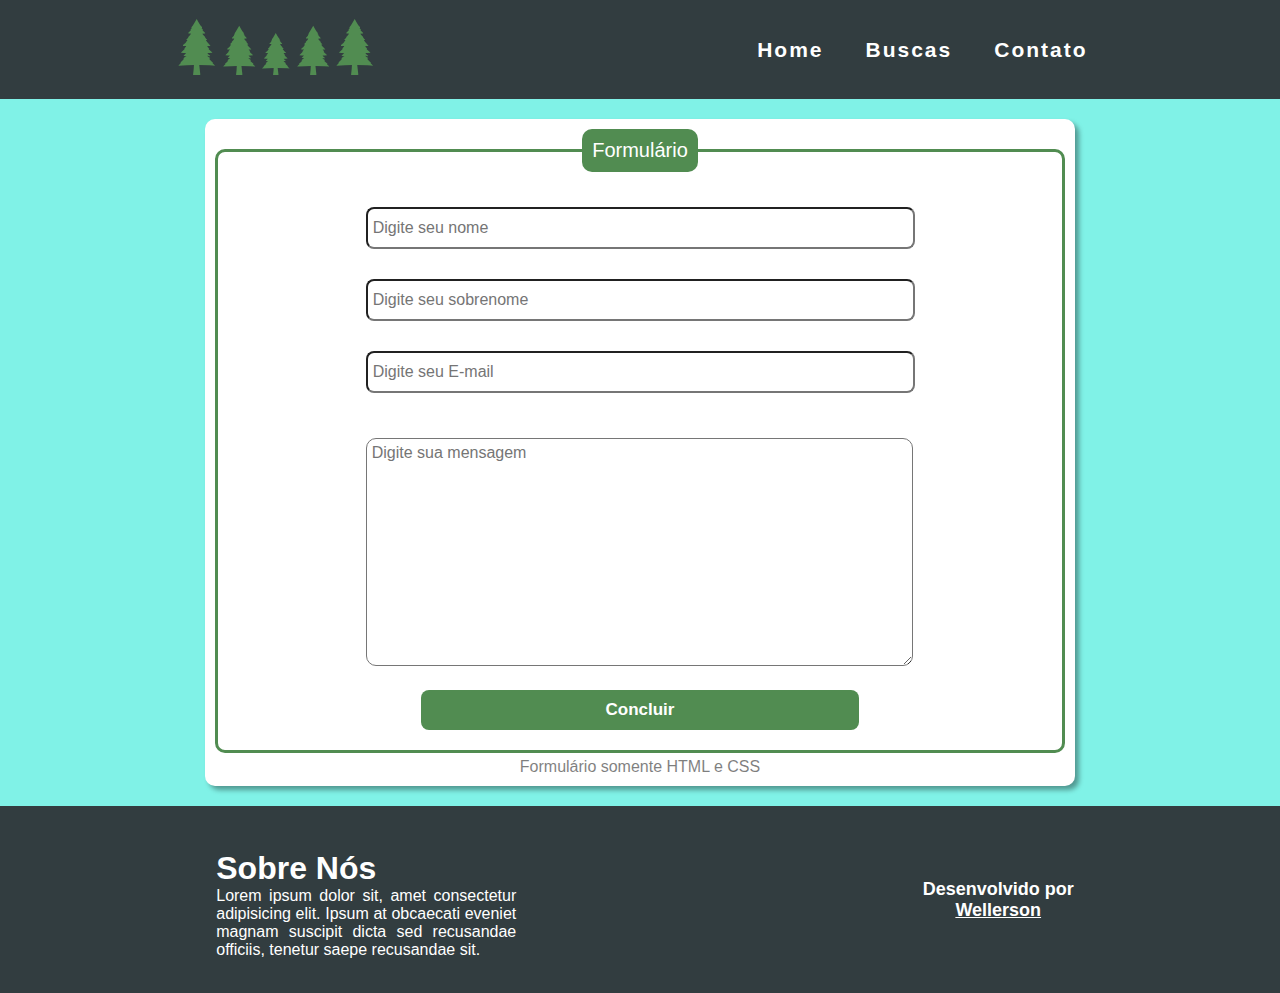
<file: contato.html>
<!DOCTYPE html>
<html lang="pt-br">

<head>
    <meta charset="UTF-8">
    <meta http-equiv="X-UA-Compatible" content="IE=edge">
    <meta name="viewport" content="width=device-width, initial-scale=1.0">
    <link rel="stylesheet" href="estilo/estilo.css">
    <title>Contato</title>
</head>

<body class="site">

    <header>

        <nav>
            <section id="logo">
                <a href="#" id="logo01">U</a>
                <a href="#" id="logo02">U</a>
                <a href="#" id="logo03">U</a>
                <a href="#" id="logo04">U</a>
                <a href="#" id="logo05">U</a>
            </section>
            <ul>
                <li><a href="index.html">Home</a>
                <li><a href="busca.html">Buscas</a>
                <li><a href="contato.html">Contato</a>
            </ul>
        </nav>

    </header>

    <main>

        <section id="formulario">
            <fieldset>
                <legend>Formulário</legend>
                <form action="" method="post">
                    <input type="text" name="nome" id="nome" class="pessoa" placeholder="Digite seu nome">
                    <input type="text" name="sobrenome" id="sobrenome" class="pessoa"
                        placeholder="Digite seu sobrenome">
                    <br>
                    <input type="email" name="email" id="email" class="pessoa" placeholder="Digite seu E-mail">
                    <br>
                    <textarea name="msg" id="msg" cols="57" rows="12" placeholder="Digite sua mensagem"></textarea>

                    <button type="submit">Concluir</button>
                </form>
            </fieldset>
            <p>Formulário somente HTML e CSS</p>
        </section>

    </main>

    <footer>

        <section id="sobre">
            <h1>Sobre Nós</h1>
            <p>Lorem ipsum dolor sit, amet consectetur adipisicing elit. Ipsum at obcaecati eveniet magnam
                suscipit dicta sed recusandae officiis, tenetur saepe recusandae sit.</p>
        </section>

        <section id="sobre02">
            <p id="nome">Desenvolvido por<br> <a href="https://github.com/wellersonpro" target="_blank">Wellerson</a>
            </p>
        </section>

    </footer>

</body>

</html>
</file>
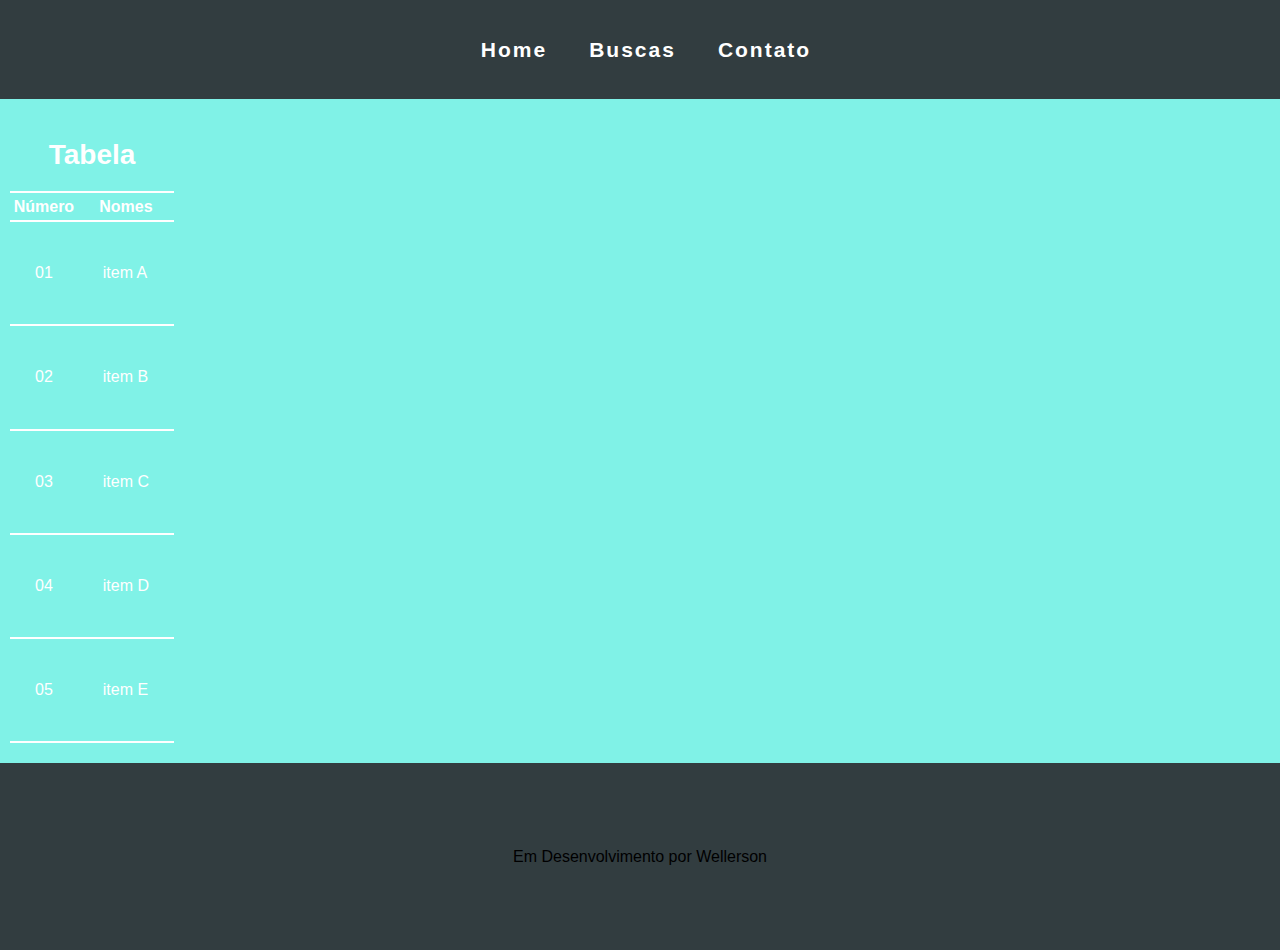
<file: contatos.html>
<!DOCTYPE html>
<html lang="pt-br">
<head>
    <meta charset="UTF-8">
    <meta http-equiv="X-UA-Compatible" content="IE=edge">
    <meta name="viewport" content="width=device-width, initial-scale=1.0">
    <link rel="stylesheet" href="estilo/estilo.css">
    <title>Contatos</title>
</head>
<body>
    <header>
        <nav>
            <ul>
                <li><a href="index.html">Home</a></li>
                <li><a href="busca.html">Buscas</a></li>
                <li><a href="contatos.html">Contato</a></li>
            </ul>
        </nav>
    </header>

    <main id="buscas">
        <table>
            <caption><strong>Tabela</strong></caption>

            <tr>
                <th>Número</th>
                <th>Nomes</th>
            </tr>

            <tr>
                <td>01</td>
                <td>item A</td>
            </tr>

            <tr>
                <td>02</td>
                <td>item B</td>
            </tr>

            <tr>
                <td>03</td>
                <td>item C</td>
            </tr>

            <tr>
                <td>04</td>
                <td>item D</td>
            </tr>

            <tr>
                <td>05</td>
                <td>item E</td>
            </tr>
        </table>
    </main>
    
    <footer>
        <p>Em Desenvolvimento por Wellerson</p>
    </footer>
</body>
</html>
</file>
<file: estilo/estilo.css>
@charset "UTF-8";

@font-face {
    font-family: 'inverno';
    src: url(../fontes/inverno/Mountain.ttf) format('opentype')
}

@font-face {
    font-family: 'primavera-verao';
    src: url(../fontes/primaveraeverao/Tree\ Icons.otf) format('truetype')
}

@font-face {
    font-family: 'outono';
    src: url(../fontes/outono/wmleaves1.TTF) format('opentype')
}

@font-face {
    font-family: 'formas';
    src: url(../fontes/e_commerce/E-commerce.ttf) format('opentype')
}

/*===============RESPONSIVIDADE===============*/
@media screen and (max-width: 912px) {
    body.site {
        display: flex;
        min-height: 100vh;
        flex-direction: column;
    }

    body.site main {
        flex-grow: 1;
    }
}

@media screen and (max-width: 820px) {
    body main section#conteudo table {
        margin-right: 10px;
        width: 380px;
    }

    body main section#conteudo table caption {
        padding: 10px;
    }

    body main section#conteudo table tr td {
        padding: 10px;
    }

    body main section#conteudo table tr td.texto {
        font-size: 18px;
        word-spacing: 2px;
    }

    body.site {
        display: flex;
        min-height: 100vh;
        /* Mínimo de altura */
        flex-direction: column;
    }

    body.site main {
        flex-grow: 1;
    }
}

@media screen and (max-width: 540px) {
    body header {
        width: 100vw;
        height: 35vh;
        background-color: var(--cor03);
        overflow: hidden;
    }

    body header nav {
        display: block;
        width: 235px;
        margin: auto;
        padding: 8px;
    }

    body header nav section#logo {
        text-align: center;
    }

    body header nav ul {
        display: list-item;
        text-align: center;
    }

    body header nav ul li {
        margin-top: 20px;
    }

    body header nav ul li a {
        padding: 15px 30px;
    }

    body main section#conteudo {
        display: block;
    }

    body main section#conteudo table {
        margin: auto;
        width: 90%;
    }

    body main section#conteudo table caption {
        font-size: 24px;
    }

    body main section#conteudo table tr td#inverno p {
        font-size: 90px;
    }

    body main section#conteudo table tr td#primavera p {
        font-size: 75px;
    }

    body main section#conteudo table tr td#verao p {
        font-size: 75px;
    }

    body main section#conteudo table tr td#outono p {
        font-size: 60px;
    }

    body main section#conteudo table tr td.texto {
        font-size: 18px;
        text-align: left;
        padding: 8px;
    }

    body main section#conteudo section#texto {
        width: 95%;
        margin: 20px auto;
    }

    body main section#carrosel div#botoes {
        width: 60px;
    }

    body main section#carrosel div#botoes input.bt {
        width: 20px;
        height: 20px;
    }

    main section#buscas div input.info {
        font-size: 50px;
        height: 100px;
    }

    main section#buscas div input.info:hover {
        font-size: 50px;
    }

    body footer {
        display: block;
        height: 32vh;
    }

    body footer section#sobre {
        margin: 5px auto 40px auto;
    }

    body footer section#sobre h1 {
        text-align: center;
    }
}

@media screen and (max-width: 414px) {
    body header {
        width: 100vw;
        height: 30vh;
        background-color: var(--cor03);
        overflow: hidden;
    }

    body header nav {
        display: block;
        width: 235px;
        margin: auto;
        padding: 8px;
    }

    body header nav section#logo {
        text-align: center;
    }

    body header nav ul {
        display: list-item;
        text-align: center;
    }

    body header nav ul li {
        margin-top: 20px;
    }

    body header nav ul li a {
        padding: 15px 30px;
    }

    body main section#conteudo {
        display: block;
    }

    body main section#conteudo table {
        margin: auto;
    }

    body main section#conteudo table caption {
        font-size: 24px;
    }

    body main section#conteudo table tr td#inverno p {
        font-size: 90px;
    }

    body main section#conteudo table tr td#primavera p {
        font-size: 75px;
    }

    body main section#conteudo table tr td#verao p {
        font-size: 75px;
    }

    body main section#conteudo table tr td#outono p {
        font-size: 60px;
    }

    body main section#conteudo table tr td.texto {
        font-size: 18px;
        text-align: left;
        padding: 8px;
    }

    body main section#conteudo section#texto {
        width: 95%;
        margin: 20px auto;
    }

    body main section#carrosel div#botoes {
        width: 60px;
    }

    body main section#carrosel div#botoes input.bt {
        width: 20px;
        height: 20px;
    }

    main section#buscas div input.info {
        font-size: 50px;
        height: 100px;
    }

    main section#buscas div input.info:hover {
        font-size: 50px;
    }

    body footer {
        display: block;
        height: 25vh;
    }

    body footer section#sobre {
        margin: 5px auto 25px auto;
    }

    body footer section#sobre h1 {
        text-align: center;
    }
}

@media screen and (max-width: 375px) {
    body header {
        width: 100vw;
        height: 39vh;
        background-color: var(--cor03);
        overflow: hidden;
    }

    body header nav {
        display: block;
        width: 235px;
        margin: auto;
        padding: 8px;
    }

    body header nav section#logo {
        text-align: center;
    }

    body header nav ul {
        display: list-item;
        text-align: center;
    }

    body header nav ul li {
        margin-top: 20px;
    }

    body header nav ul li a {
        padding: 15px 30px;
    }

    body main section#conteudo {
        display: block;
    }

    body main section#conteudo table {
        margin: auto;
    }

    body main section#conteudo table caption {
        font-size: 24px;
    }

    body main section#conteudo table tr td#inverno p {
        font-size: 90px;
    }

    body main section#conteudo table tr td#primavera p {
        font-size: 75px;
    }

    body main section#conteudo table tr td#verao p {
        font-size: 75px;
    }

    body main section#conteudo table tr td#outono p {
        font-size: 60px;
    }

    body main section#conteudo table tr td.texto {
        font-size: 18px;
        text-align: left;
        padding: 8px;
    }

    body main section#conteudo section#texto {
        width: 95%;
        margin: 20px auto;
    }

    body main section#carrosel div#botoes {
        width: 60px;
    }

    body main section#carrosel div#botoes input.bt {
        width: 20px;
        height: 20px;
    }

    main section#buscas div input.info {
        font-size: 50px;
        height: 100px;
    }

    main section#buscas div input.info:hover {
        font-size: 50px;
    }

    body footer {
        display: block;
        height: 30vh;
    }

    body footer section#sobre {
        margin: 5px auto 25px auto;
    }

    body footer section#sobre h1 {
        text-align: center;
    }
}

@media screen and (max-width: 280px) {
    body header {
        width: 100vw;
    }

    body main {
        padding-left: 0;
        padding-right: 0;
    }

    body main section#conteudo table {
        width: 99%;
    }

    body main section#conteudo table tr td.texto {
        font-size: 12px;
    }

    body main section#conteudo table tr td.estacoes {
        padding: 5px;
    }

    body main section#conteudo section#texto {
        width: 92%;
        margin: 20px auto;
    }

    body main section#buscas div input#inverno {
        width: 23.9%;
        font-size: 45px;
    }

    body main section#buscas div#resultado p#lupa {
        font-size: 120px;
    }

    body footer {
        display: block;
        height: 45vh;
    }

    body footer section#sobre {
        width: 200px;
    }

    body footer section#sobre h1 {
        font-size: 19px;
    }

    body footer section#sobre p {
        font-size: 16px;
    }

    body footer section#sobre02 {
        margin-top: 80px;
        padding: 5px;
    }
}

/*============================================*/

/*
#156117
#77E679
#31E035
#326133
#26AD28
*/

* {
    padding: 0px;
    margin: 0px;
    font-family: sans-serif;
}

:root {
    --cor01: #80F2E7;
    --cor02: #518C51;
    --cor03: #323D40;

}


body {
    background-color: var(--cor01);
}

/*==============ESTILO DO HEADER==============*/
header nav {
    display: flex;
    justify-content: space-around;
    align-items: center;
    background-color: var(--cor03);
    height: 11vh;
}

header nav ul {
    list-style: none;
    display: flex;
}

header nav ul li {
    letter-spacing: 2px;
    margin-left: 12px;
}

header nav ul li a {
    font-weight: bold;
    font-size: 21px;
    color: white;
    text-decoration: none;
    padding: 37px 15px;
    transition-duration: .3s;
}

a#logo01 {
    font-family: 'primavera-verao';
    font-size: 80px;
    text-decoration: none;
    color: var(--cor02);
}

a#logo02 {
    font-family: 'primavera-verao';
    font-size: 70px;
    text-decoration: none;
    color: var(--cor02);
}

a#logo03 {
    font-family: 'primavera-verao';
    font-size: 60px;
    text-decoration: none;
    color: var(--cor02);
}

a#logo04 {
    font-family: 'primavera-verao';
    font-size: 70px;
    text-decoration: none;
    color: var(--cor02);
}

a#logo05 {
    font-family: 'primavera-verao';
    font-size: 80px;
    text-decoration: none;
    color: var(--cor02);
}

nav li a:hover {
    background-color: var(--cor01);
    color: var(--cor03)
}

/*============================================*/


/*===============ESTILO DO MAIN===============*/

/*======HOME======*/
main {
    padding-left: 10px;
    padding-right: 10px;
}

section#conteudo {
    display: flex;
    justify-content: space-around;
}

table {
    border-collapse: collapse;
    max-width: 440px;
    height: 550px;
    margin-top: 20px;
    margin-bottom: 20px;
    color: white;
}

table caption {
    border-bottom: 2px solid white;
    font-weight: bold;
    font-size: 28px;
    padding: 20px;
}

table tr {
    border-bottom: 2px solid white;
}

table tr td {
    padding: 25px;
}

table tr td.texto {
    font-size: 22px;
    font-weight: bold;
}

table tr td.estacoes p {
    text-align: center;
}

table tr td#inverno p {
    font-family: 'inverno';
    line-height: 120px;
    font-size: 95px;
    cursor: pointer;
}

table tr td#primavera p {
    font-family: 'primavera-verao';
    line-height: 115px;
    font-size: 105px;
    color: green;
    cursor: pointer;
}

table tr td#verao p {
    font-family: 'primavera-verao';
    line-height: 110px;
    font-size: 105px;
    color: rgb(234, 253, 123);
    cursor: pointer;
}

table tr td#outono p {
    font-family: 'outono';
    line-height: 110px;
    font-size: 90px;
    color: orange;
    cursor: pointer;
}

section#texto {
    width: 45%;
    margin-top: 20px;
    margin-bottom: 20px;
    padding: 10px;
    background-color: white;
    border-radius: 10px;
    box-shadow: 4px 4px 5px rgba(0, 0, 0, 0.37);
}

section#texto img {
    display: block;
    width: 94%;
    padding: 10px 0px;
    margin: 10px auto;
}

section#texto h1 {
    font-size: 1.8em;
}

section#texto h2 {
    font-size: 1.4em;
}

section#texto h1,
h2 {
    text-align: center;
}

section#texto p.textoprincipal {
    margin-bottom: 65px;
    text-align: justify;
    padding: 20px 5px;
}

section#texto p.texto {
    text-align: justify;
    padding: 20px 5px;
}

section#texto a.simbolo {
    font-weight: bold;
    color: black;
}

section#texto a.simbolo:after {
    content: '\00A0\1F517'
}

section#texto a.simbolo:hover {
    background-color: var(--cor01);
    color: var(--cor03);
}

abbr {
    text-decoration: none;
}

table tr td.estacoes:hover {
    transform: scale(1.40, 1.40);
}

section#carrosel {
    max-width: 850px;
    margin: 0px auto 20px auto;
    padding: 20px;
    background-color: white;
    border-radius: 10px;
    box-shadow: 4px 4px 5px rgba(0, 0, 0, 0.37);
}

section#carrosel img {
    display: block;
    width: 80%;
    margin: 0px auto 10px auto;
}

section#carrosel div#botoes {
    display: flex;
    justify-content: space-around;
    width: 120px;
    margin: auto;
}

section#carrosel div#botoes input.bt {
    background-color: transparent;
    width: 30px;
    height: 30px;
    border-radius: 50%;
    border: 2px solid var(--cor02);
    transition-duration: .4s;
    cursor: pointer;
}

section#carrosel div#botoes input.bt:hover {
    background-color: var(--cor02);
}

/*================*/

/*=====BUSCAS=====*/
section#buscas {
    background-color: white;
    max-width: 850px;
    margin: 20px auto;
    padding: 10px;
    border-radius: 10px;
    box-shadow: 4px 4px 5px rgba(0, 0, 0, 0.37);
}

section#buscas h1 {
    text-align: center;
}

section#buscas div {
    display: flex;
    max-width: 815px;
    margin: 10px auto;
}

section#buscas div input.info {
    background-color: var(--cor01);
    border: none;
    width: 200px;
    height: 200px;
    box-shadow: inset 2px 2px 12px 0px rgba(0, 0, 0, 0.192);
}

section#buscas div input.info:hover {
    font-size: 130px;
}

input#inverno {
    font-family: 'inverno';
    font-size: 90px;
    margin-right: 5px;
    transition-duration: .4s;
    cursor: pointer;
    color: white;
}

input#primavera {
    font-family: 'primavera-verao';
    font-size: 90px;
    margin-right: 5px;
    transition-duration: .4s;
    cursor: pointer;
    color: green;
}

input#verao {
    font-family: 'primavera-verao';
    font-size: 90px;
    margin-right: 5px;
    transition-duration: .4s;
    cursor: pointer;
    color: rgb(234, 253, 123);
}

input#outono {
    font-family: 'outono';
    font-size: 90px;
    transition-duration: .4s;
    cursor: pointer;
    color: orange;
}

hr {
    margin-top: 20px;
    margin-bottom: 20px;
}

section#buscas div#resultado {
    display: block;
    margin: 59.5px auto;
    width: 100%;
}

div#resultado p#lupa {
    font-family: 'formas';
    font-size: 200px;
    opacity: 40%;
    text-align: center;
}

section#buscas div#resultado h1 {
    text-align: center;
}

section#buscas div#resultado p.textoResultado {
    text-align: justify;
    padding: 30px;
}

section#buscas div#resultado img#ilustra {
    display: block;
    width: 80%;
    margin: 20px auto;
}

/*================*/


/*====Contato=====*/
section#formulario {
    background-color: white;
    max-width: 850px;
    margin: 20px auto;
    padding: 10px;
    border-radius: 10px;
    box-shadow: 4px 4px 5px rgba(0, 0, 0, 0.37);
}

section#formulario fieldset {
    border: 3px solid var(--cor02);
    border-radius: 10px;
}

section#formulario fieldset legend {
    background-color: var(--cor02);
    border-radius: 10px;
    padding: 10px;
    text-align: center;
    font-size: 20px;
    color: white;
}

section#formulario fieldset form {
    width: 65%;
    margin: 20px auto;
}

section#formulario fieldset form input.pessoa {
    width: 97.5%;
    height: 28px;
    border-radius: 8px;
    margin: 15px auto;
    padding: 5px;
    font-size: 16px;
}

section#formulario fieldset form textarea {
    width: 97.6%;
    margin-top: 30px;
    border-radius: 10px;
    font-size: 16px;
    padding: 5px;
}

section#formulario p {
    opacity: 50%;
    text-align: center;
    margin-top: 5px;
}

section#formulario fieldset form button {
    display: block;
    background-color: var(--cor02);
    width: 80%;
    margin: 20px auto;
    padding: 10px;
    font-size: 17px;
    font-weight: bold;
    color: white;
    border: none;
    border-radius: 8px;
}

/*================*/

/*============================================*/


/*==============ESTILO DO FOOTER==============*/
footer {
    display: flex;
    justify-content: space-around;
    align-items: center;
    background-color: var(--cor03);
    padding: 8px;
    height: 19vh;
}

footer section#sobre {
    width: 300px;
    height: 100px;
    padding: 10px;
}

footer section#sobre h1 {
    color: white;
}

footer section#sobre p {
    color: white;
    text-align: justify;
}

footer section#sobre02 p#nome {
    color: white;
    text-align: center;
    font-weight: bold;
    font-size: 18px;
}

footer section#sobre02 a {
    color: white;
}

/*============================================*/
</file>
